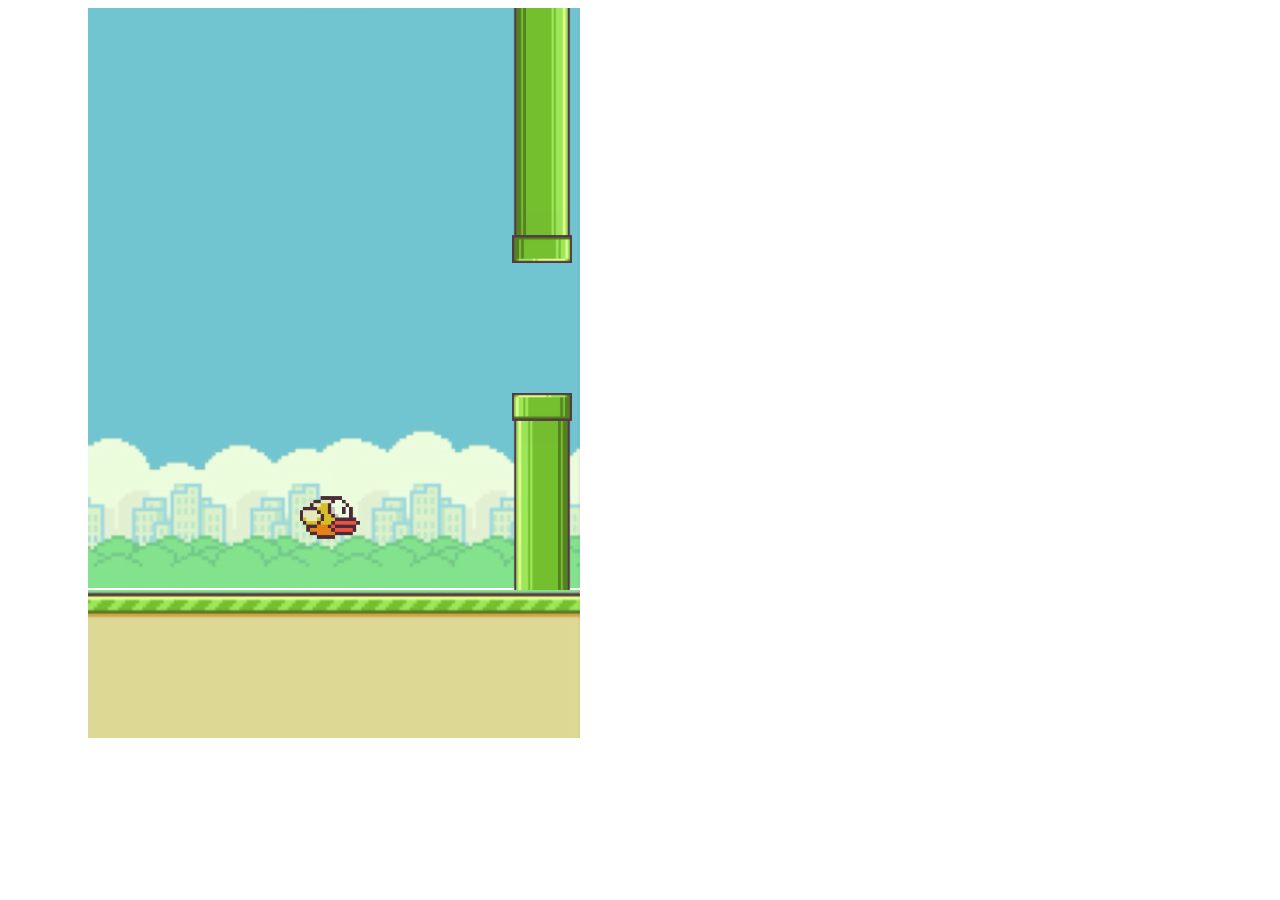
<file: client/flappy/index.html>
<!DOCTYPE html>
<html lang="en" dir="ltr">
  <head>
    <meta charset="utf-8">
    <title>Flappy Bird</title>
    <link rel="stylesheet" href="style.css">
    <script src="script.js" charset="utf-8"></script>
  </head>
  <body>

  <div class="border-left"></div>
  <div class="game-container">
      <div class="border-top"></div>
      <div class="sky">
          <div class="bird"></div>
      </div>
  </div>
  <div class="ground-container">
    <div class="ground-moving"></div>
  </div>
  <div class="border-right"></div>

  </body>
</html>
</file>
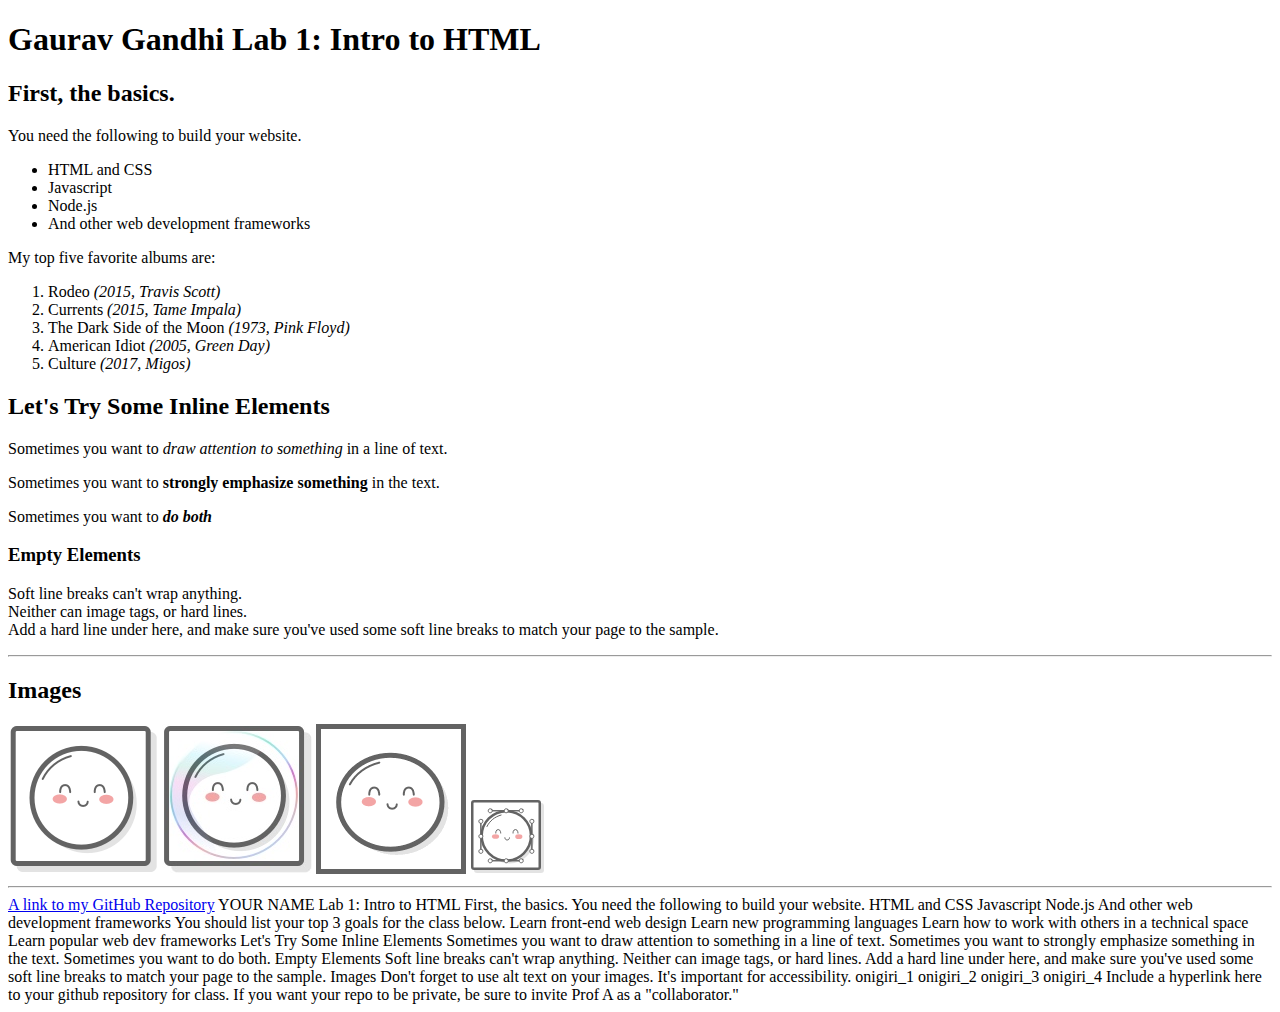
<file: client/lab_1/index.html>
<!DOCTYPE html>
<html>
  <head>
      <h1>Gaurav Gandhi Lab 1: Intro to HTML</h1>
      <h2>First, the basics.</h2>
    <!-- Metadata goes here -->
  </head>
  <body>
    <p>You need the following to build your website.</p>
    <ul>
    <li>HTML and CSS</li>
    <li>Javascript</li>
    <li>Node.js</li>
    <li>And other web development frameworks</li>
    </ul>
    <p>My top five favorite albums are:</p>
    <ol>
    <li>Rodeo <em>(2015, Travis Scott)</em></li>
    <li>Currents <em>(2015, Tame Impala)</em></li>
    <li>The Dark Side of the Moon <em>(1973, Pink Floyd)</em> </li>
    <li>American Idiot <em>(2005, Green Day)</em></li>
    <li>Culture <em>(2017, Migos)</em></li>
    </ol>
    <h2>Let's Try Some Inline Elements</h2>
    <p>Sometimes you want to <em>draw attention to something</em> in a line of text.</p>
    <p>Sometimes you want to <strong>strongly emphasize something</strong> in the text.</p>
    <p>Sometimes you want to <strong><em>do both</em></strong></p>
    <h3>Empty Elements</h3>
    <p>Soft line breaks can't wrap anything.<br/> Neither can image tags, or hard lines. <br/>
        Add a hard line under here, and make sure you've used some soft line breaks to match your page to the sample.
    </p>
    <hr/>
    <h2>Images</h2>
    <img src ='images/mochi.png' alt='smiling mochi'> <img src ='images/mochi.jpg' alt ='smiling mochi'> 
    <img src ='images/mochi.gif' alt = 'smiling mochi'> <img src ='images/mochi.svg' alt = 'smiling mochi'>
    <hr/>
    <a href="https://github.com/gauravgandhi01/INST377-Lab-Work"> A link to my GitHub Repository</a>
  </body>
</html>
YOUR NAME Lab 1: Intro to HTML

First, the basics.

You need the following to build your website.

HTML and CSS
Javascript
Node.js
And other web development frameworks

You should list your top 3 goals for the class below.

Learn front-end web design
Learn new programming languages
Learn how to work with others in a technical space
Learn popular web dev frameworks

Let's Try Some Inline Elements

Sometimes you want to draw attention to something in a line of text.

Sometimes you want to strongly emphasize something in the text.

Sometimes you want to do both.

Empty Elements

Soft line breaks can't wrap anything. Neither can image tags, or hard lines.
Add a hard line under here, and make sure you've used some soft line breaks to match your page to the sample.

Images 
Don't forget to use alt text on your images. It's important for accessibility.

onigiri_1
onigiri_2
onigiri_3
onigiri_4

Include a hyperlink here to your github repository for class.
If you want your repo to be private, be sure to invite Prof A as a "collaborator."
</file>
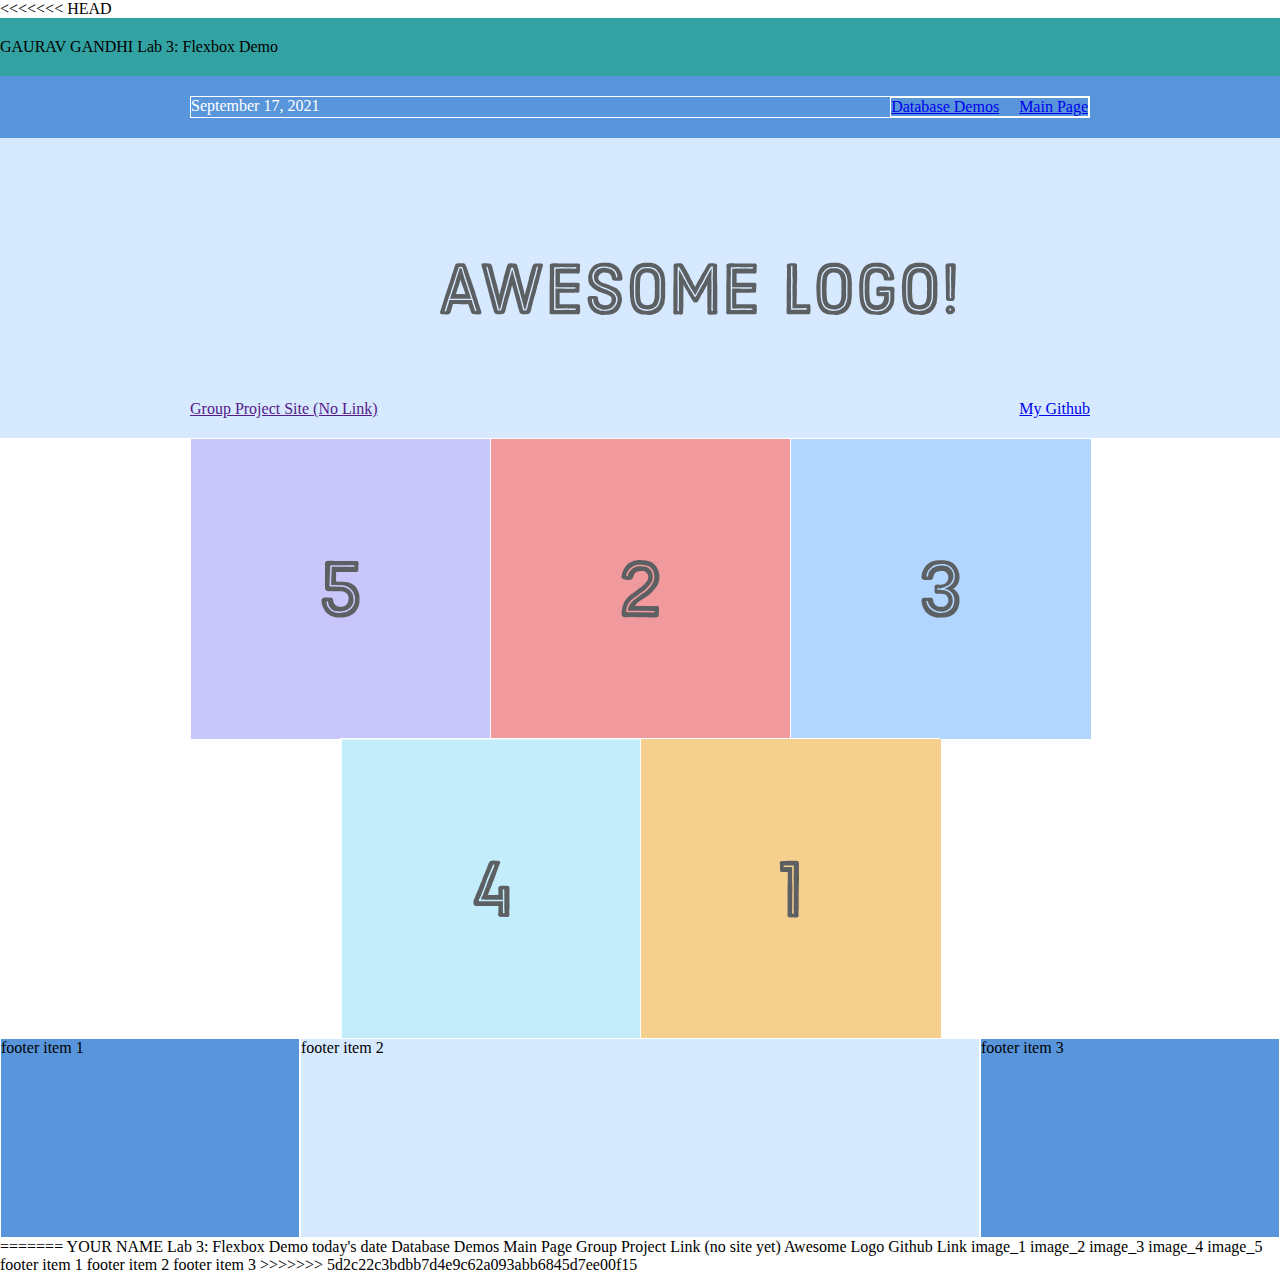
<file: client/lab_3/index.html>
<<<<<<< HEAD
<html lang='en'>
  <head>
    <meta charset='UTF-8'/>
    <title>Some Web Page</title>
    <div class = 'title'> <p>GAURAV GANDHI Lab 3: Flexbox Demo</p></div>
    <link rel='stylesheet' href='styles.css'/>
  </head>
  <body>
    <div class='menu-container'>
      <div class='menu'>
        <div class='date'>September 17, 2021</div>
        <div class='links'> 
        <div class='signup'><a href="data.html">Database Demos</div></a>
        <div class='login'><a href="index.html">Main Page</div></a>
    </div>
      </div>
    </div>
    <div class='header-container'>
        <div class='header'>
          <div class='subscribe'><a href=""> Group Project Site (No Link)</a></div>
          <div class='logo'><img src='images/awesome-logo.svg'/></div>
          <div class='social'><a href="https://github.com/gauravgandhi01/INST377-Lab-Work"> My Github</a></div>
        </div>
  </div>
  <div class='photo-grid-container'>
    <div class='photo-grid'>
      <div class='photo-grid-item first-item'>
        <img src='images/one.svg'/>
      </div>
      <div class='photo-grid-item'>
        <img src='images/two.svg'/>
      </div>
      <div class='photo-grid-item'>
        <img src='images/three.svg'/>
      </div>
      <div class='photo-grid-item'>
        <img src='images/four.svg'/>
      </div>
      <div class='photo-grid-item last-item'>
        <img src='images/five.svg'/>
      </div>      
    </div>
  </div>  
  <div class='footer'>
    <div class='footer-item footer-one'><p>footer item 1</p></div>
    <div class='footer-item footer-two'><p>footer item 2</p></div>
    <div class='footer-item footer-three'><p>footer item 3</p></div>
  </div>
  
  </body>
</html>
=======
YOUR NAME Lab 3: Flexbox Demo

today's date
Database Demos
Main Page

Group Project Link (no site yet)
Awesome Logo
Github Link

image_1
image_2
image_3
image_4
image_5

footer item 1
footer item 2
footer item 3
>>>>>>> 5d2c22c3bdbb7d4e9c62a093abb6845d7ee00f15
</file>
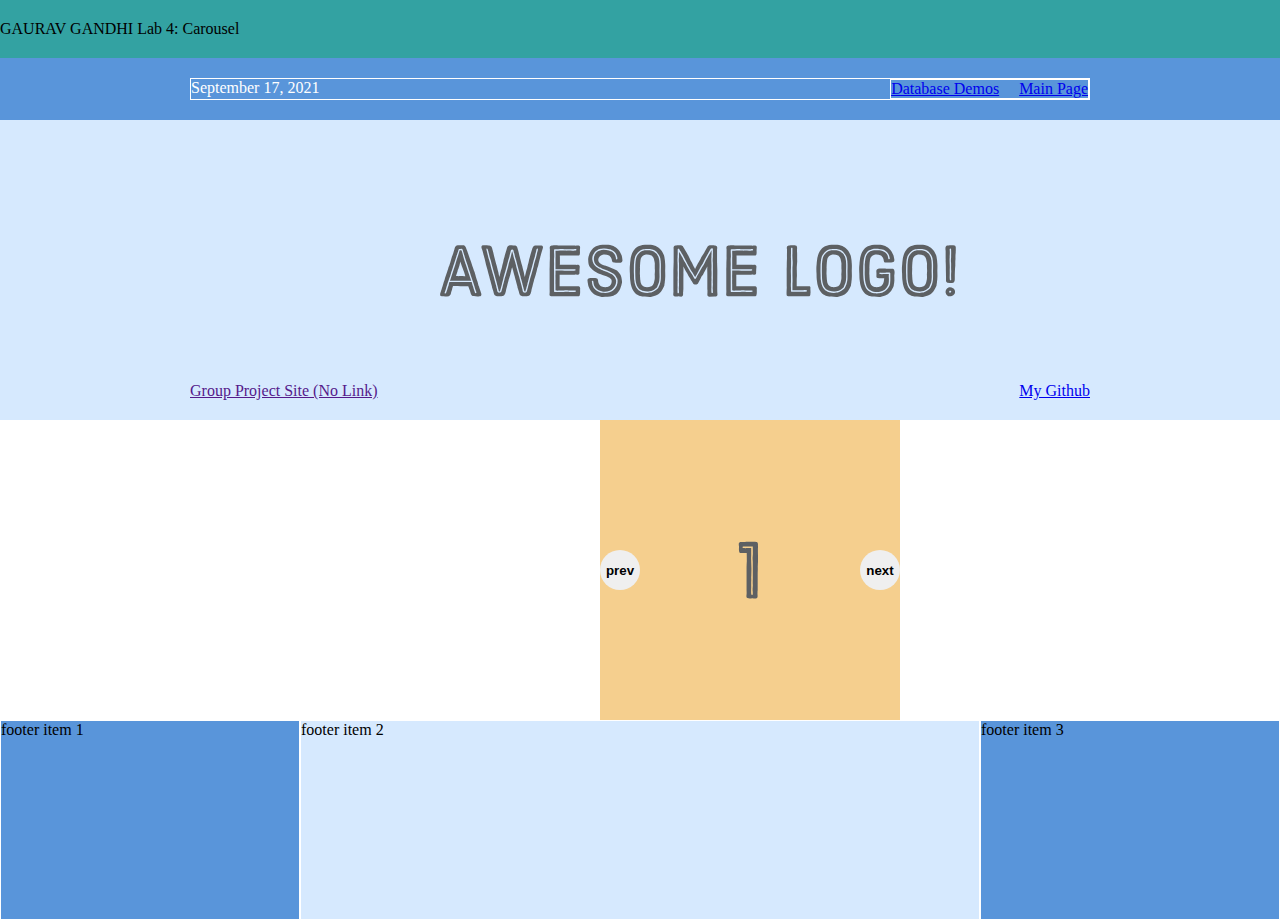
<file: client/lab_4/index.html>
<html lang='en'>
  <head>
    <meta charset='UTF-8'/>
    <title>Lab 4</title>
    <div class = 'title'> <p>GAURAV GANDHI Lab 4: Carousel</p></div>
    <link rel='stylesheet' href='styles.css'/>
  </head>
  <body>
    <div class='menu-container'>
      <div class='menu'>
        <div class='date'>September 17, 2021</div>
        <div class='links'> 
        <div class='signup'><a href="data.html">Database Demos</div></a>
        <div class='login'><a href="index.html">Main Page</div></a>
    </div>
      </div>
    </div>
    <div class='header-container'>
        <div class='header'>
          <div class='subscribe'><a href=""> Group Project Site (No Link)</a></div>
          <div class='logo'><img src='images/awesome-logo.svg'/></div>
          <div class='social'><a href="https://github.com/gauravgandhi01/INST377-Lab-Work"> My Github</a></div>
        </div>



  </div>
  <div class = "photo-grid">
    <div class="carousel">
      <div class="carousel__item carousel__item--visible">
        <img src="images/one.svg"/>
      </div>
      <div class="carousel__item">
        <img src="images/two.svg"/>
      </div>
      <div class="carousel__item">
        <img src="images/three.svg"/>
      </div>
      <div class="carousel__item">
        <img src="images/four.svg"/>
      </div>
      <div class="carousel__item">
        <img src="images/five.svg"/>
      </div> 


    <div class = "carousel__actions">
        <button id = "carousel__button--prev">prev</button>
        <button id = "carousel__button--next">next</button>
    </div> 
    </div> 
</div>


  <script src = "script.js"></script>




  <div class='footer'>
    <div class='footer-item footer-one'><p>footer item 1</p></div>
    <div class='footer-item footer-two'><p>footer item 2</p></div>
    <div class='footer-item footer-three'><p>footer item 3</p></div>
  </div>
  
  </body>
</html>
</file>
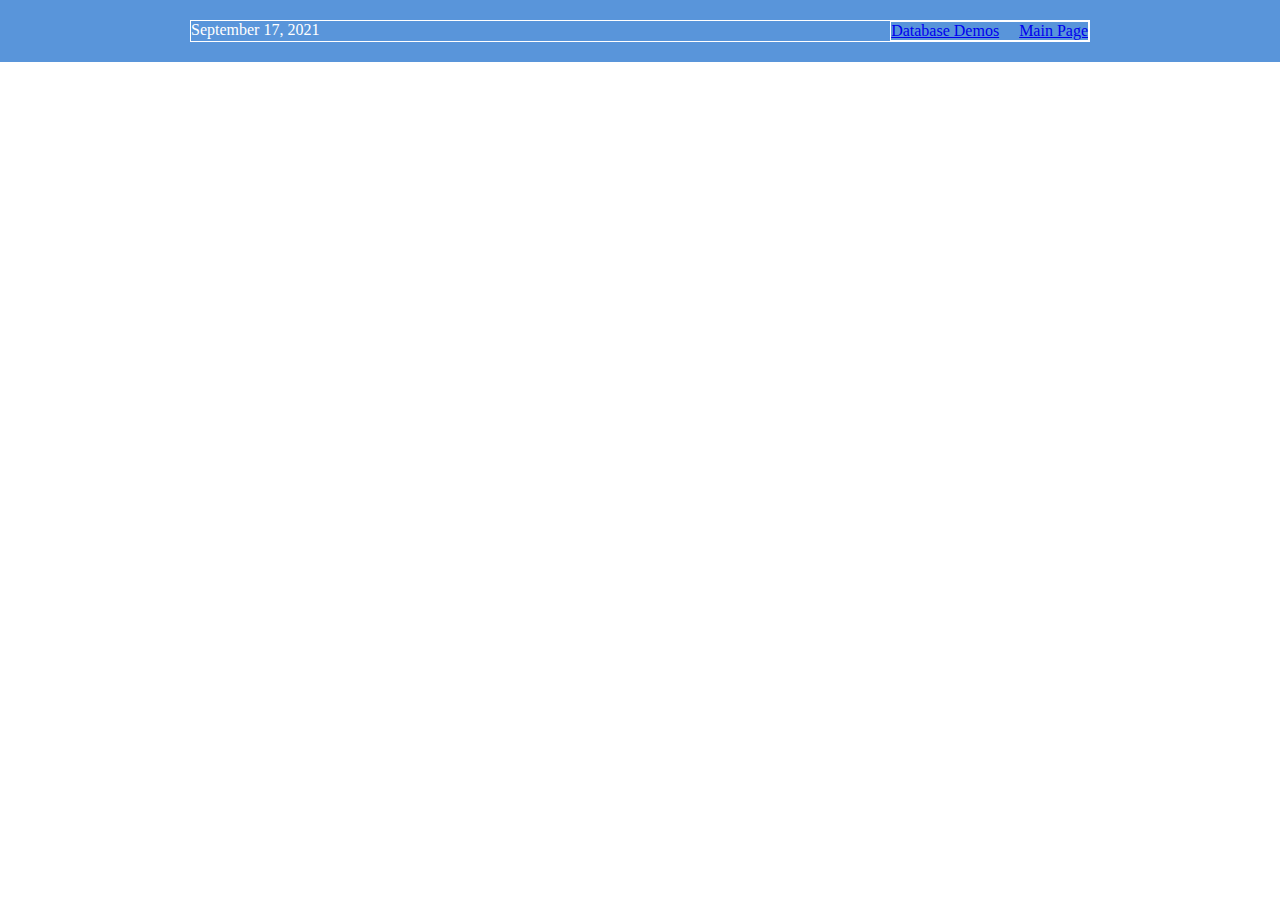
<file: client/lab_3/data.html>
<html lang='en'>
  <head>
    <meta charset='UTF-8'/>
    <link rel='stylesheet' href='styles.css'/>
  </head>
  <body>
    <div class='menu-container'>
      <div class='menu'>
        <div class='date'>September 17, 2021</div>
        <div class='links'> 
        <div class='signup'><a href="data.html">Database Demos</div></a>
        <div class='login'><a href="index.html">Main Page</div></a>
    </div>
      </div>
    </div>
</file>
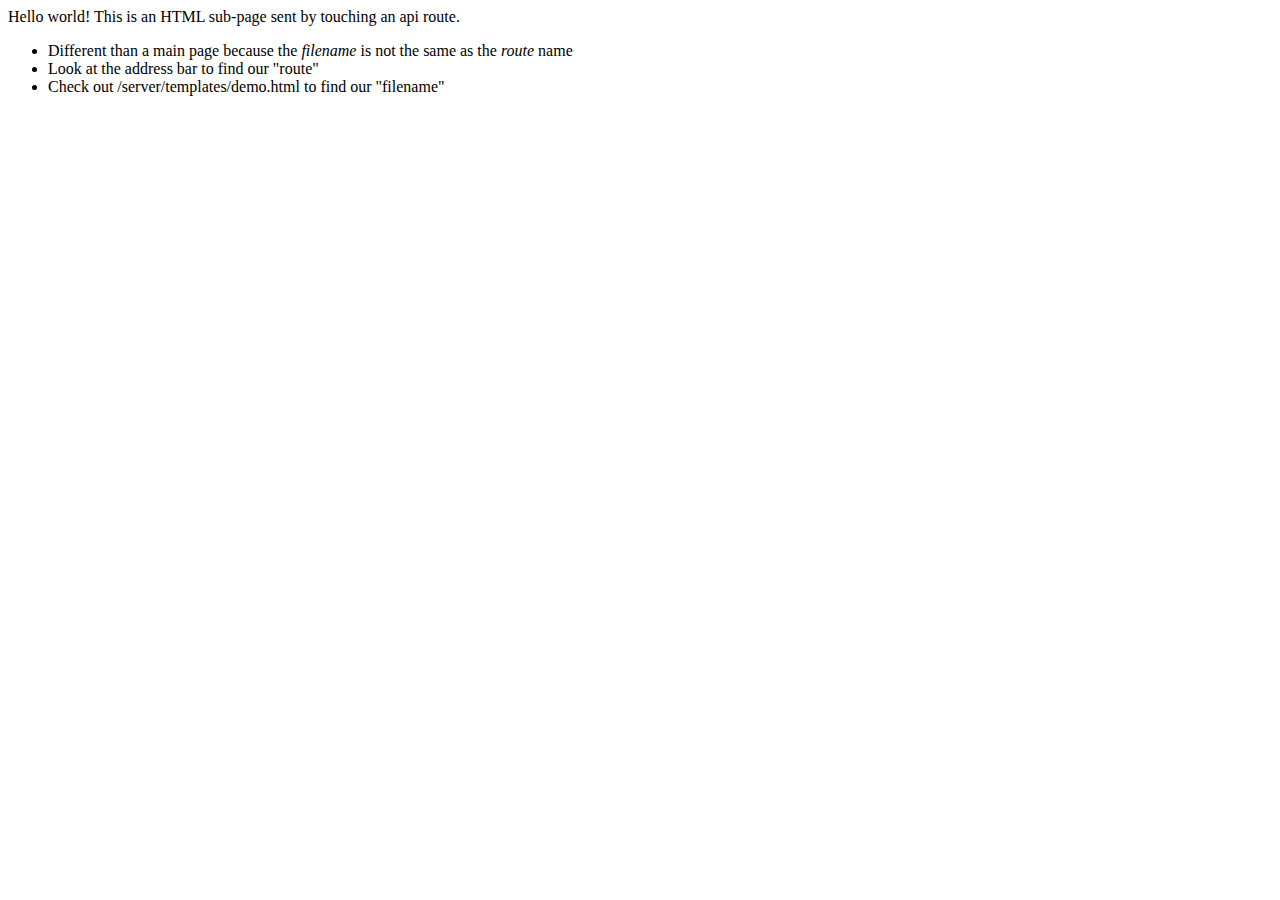
<file: server/templates/demo.html>
<html lang="en">
<head>
    <meta charset="UTF-8">
    <meta http-equiv="X-UA-Compatible" content="IE=edge">
    <meta name="viewport" content="width=device-width, initial-scale=1.0">
    <title>Demo a Page Send</title>
</head>
<body>
    Hello world! This is an HTML sub-page sent by touching an api route.
    <ul>
        <li>Different than a main page because the <em>filename</em> is not the same as the <em>route</em> name</li>
        <li>Look at the address bar to find our "route"</li>
        <li>Check out /server/templates/demo.html to find our "filename"</li>
    </ul>
</body>
</html>
</file>
<file: client/flappy/style.css>
body {
    display: flex;
}

.game-container {
    width: 500px;
    height: 730px;
    position: absolute;
    left: 80px;
}

.border-left {
    width: 80px;
    height: 790px;
    position:  absolute;
    background-color: white;
    z-index: +2;
}

.border-right {
    width: 80px;
    height: 790px;
    position: absolute;
    background-color: white;
    z-index: +2;
    left: 580px;
}

.border-top {
    width: 660px;
    height: 50px;
    position:  absolute;
    background-color: white;
    z-index: +2;
    top: -50px;
}

.sky {
    background-image: url('fb-game-background.png');
    width: 500px;
    height: 580px;
    position: absolute;
}

.ground {
    background-image: url('bottom-background.png');
    width: 500px;
    height: 150px;
    position: absolute;
    top: 580px;
    z-index: +1;
}

.bird {
    background-image: url('flappy-bird.png');
    position: absolute;
    width: 60px;
    height: 45px;
    left: 220px;
    bottom: 100px;
}

.obstacle {
    background-image: url('flappybird-pipe.png');
    width: 60px;
    height: 300px;
    position: absolute;
}

.topObstacle {
    background-image: url('flappybird-pipe.png');
    transform: rotate(180deg);
    width: 60px;
    height: 300px;
    position: absolute;
}

@keyframes slideright {
    from {
        background-position: 10000%;
    }
    to {
        background-position: 0%;
    }
  }
  
  @-webkit-keyframes slideright {
    from {
        background-position: 10000%;
    }
    to {
        background-position: 0%;
    }
  }

  .ground-container {
      height: 150px;
      width: 580px;
      left: 80px;
      position:  absolute;
  }
  
  .ground-moving {
    position: absolute;
    top: 580px;
    height: 150px;
    background-image: url('bottom-background.png');
    background-repeat: repeat-x;
    animation: slideright 100s infinite linear;
    -webkit-animation: slideright 100s infinite linear;
    width: 100%;
    z-index: +1;
  }
</file>
<file: client/lab_3/styles.css>
* {
    margin: 0;
    padding: 0;
    box-sizing: border-box;
  }
  
  .menu-container {
    color: #fff;
    background-color: #5995DA;  /* Blue */
    padding: 20px 0;
    display: flex;
    justify-content: center; 
}
  .menu {
      border: 1px solid #fff;
      width: 900px;
      display: flex;
      justify-content: space-between;
  }
  .links {
    border: 1px solid #fff;  /* For debugging */
    display: flex;
    justify-content: flex-end;
  }
  .login {
    margin-left: 20px;
  }
  .header-container {
    color: #5995DA;
    background-color: #D6E9FE;
    display: flex;
    justify-content: center;
  }
  .header {
    width: 900px;
    height: 300px;
    display: flex;
    justify-content: space-between;
    align-items: center;
  }
  .photo-grid-container {
    display: flex;
    justify-content: center;
  }
  .photo-grid {
    width: 900px;
    display: flex;
    justify-content: center;
    flex-wrap: wrap;
    flex-direction: row;  /* <--- Really freaking cool! */
    align-items: center;
  }
  .first-item {
    order: 1;
  }
  
  .last-item {
    order: -1;
  }  
  
  .photo-grid-item {
    border: 1px solid #fff;
    width: 300px;
    height: 300px;
  }
.social,
.subscribe {
  align-self: flex-end;
  margin-bottom: 20px;
}
.footer {
    display: flex;
    justify-content: space-between;
  }
  
  .footer-item {
    border: 1px solid #fff;
    background-color: #D6E9FE;
    height: 200px;
    flex: 1;
  }
  .footer-three {
    flex: 2;
  }
.footer-one,
.footer-three {
  background-color: #5995DA;
  flex: initial;
  width: 300px;
}
.title{
    color: rgb(0, 0, 0);
    background-color:rgba(0,139, 139,0.8); 
    padding: 20px 0;
    display: flex;
    justify-content: left; 
  }
</file>
<file: client/lab_4/styles.css>
* {
    margin: 0;
    padding: 0;
    box-sizing: border-box;
  }
  
  .menu-container {
    color: #fff;
    background-color: #5995DA;  /* Blue */
    padding: 20px 0;
    display: flex;
    justify-content: center; 
}
  .menu {
      border: 1px solid #fff;
      width: 900px;
      display: flex;
      justify-content: space-between;
  }
  .links {
    border: 1px solid #fff;  /* For debugging */
    display: flex;
    justify-content: flex-end;
  }
  .login {
    margin-left: 20px;
  }
  .header-container {
    color: #5995DA;
    background-color: #D6E9FE;
    display: flex;
    justify-content: center;
  }
  .header {
    width: 900px;
    height: 300px;
    display: flex;
    justify-content: space-between;
    align-items: center;
  }
  .photo-grid-container {
    display: flex;
    justify-content: center;
  }
  .photo-grid {
    width: 900px;
    display: flex;
    justify-content:right;
    flex-wrap: wrap;
    flex-direction: row;  /* <--- Really freaking cool! */
    align-items: center;
  }
  .first-item {
    order: 1;
  }
  
  .last-item {
    order: -1;
  }  
  
  .photo-grid-item {
    border: 1px solid #fff;
    width: 300px;
    height: 300px;
  }
.social,
.subscribe {
  align-self: flex-end;
  margin-bottom: 20px;
}
.footer {
    display: flex;
    justify-content: space-between;
  }
  
  .footer-item {
    border: 1px solid #fff;
    background-color: #D6E9FE;
    height: 200px;
    flex: 1;
  }
  .footer-three {
    flex: 2;
  }
.footer-one,
.footer-three {
  background-color: #5995DA;
  flex: initial;
  width: 300px;
}
.title{
    color: rgb(0, 0, 0);
    background-color:rgba(0,139, 139,0.8); 
    padding: 20px 0;
    display: flex;
    justify-content: left; 
  }

.carousel{
      overflow: hidden;
      max-width: 600px;
      position: relative;
  }
.carousel .carousel__item, 
.carousel .carousel__item--hidden{
    display:none;
}
.carousel .carousel__item img {  
    width: 100%;
    max-width: 600px;
    height: auto;
}
.carousel .carousel__item--visible{
    display: block;
}
.carousel .carousel__actions{
    display: flex;
    width: 100%;
    justify-content: space-between;
    position: absolute;
    top: 50%;
    transform: translateY(-50%);
}
.carousel .carousel__actions button{
    border-radius: 50px;
    border: 0;
    font-weight: bold;
    cursor: pointer;
    height:40px;
    width: 40px;
}
</file>
